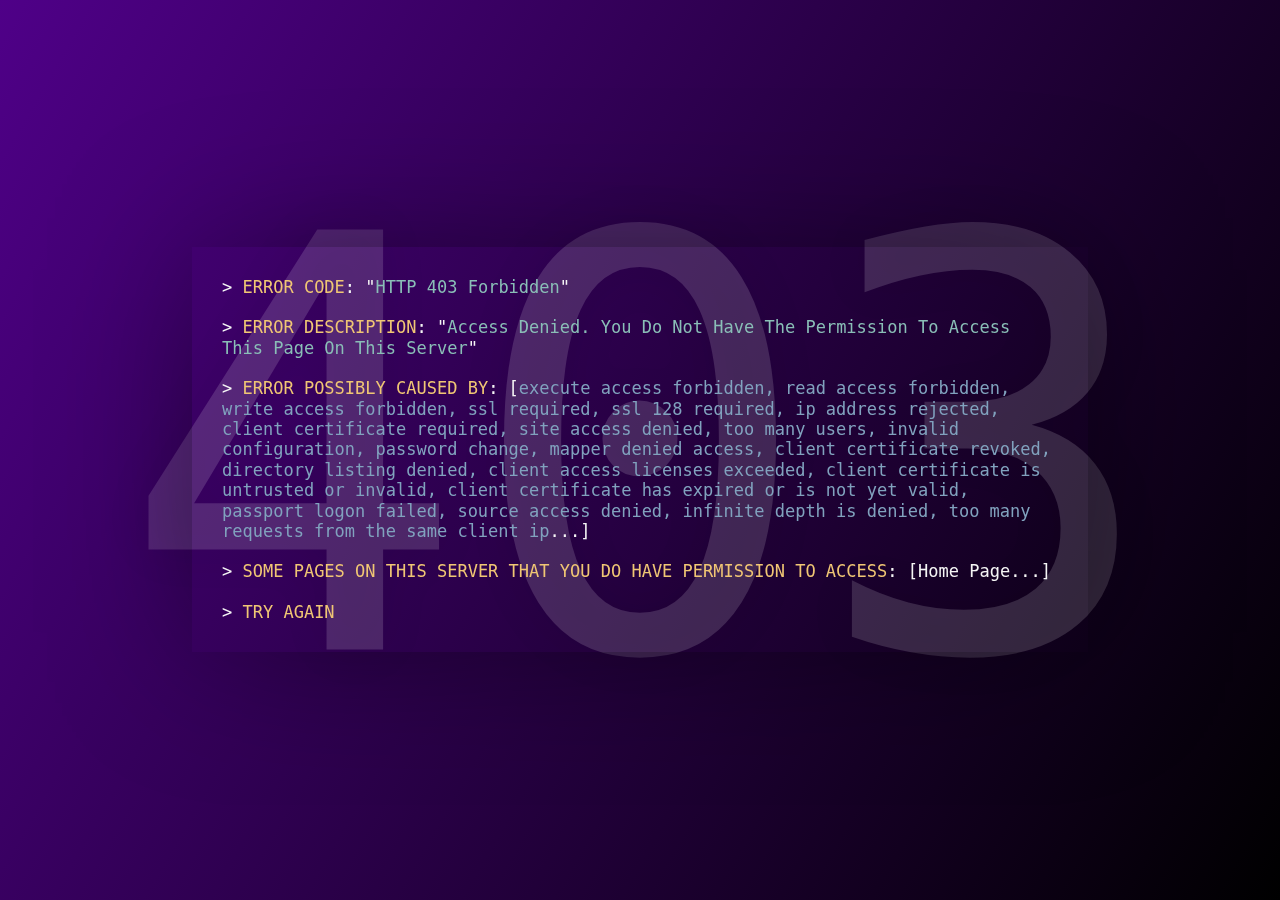
<file: forbidden.html>
<!DOCTYPE html>
<html lang="en" class="no-js">
  <head>
    <meta charset="utf-8" />
    <meta http-equiv="X-UA-Compatible" content="IE=edge" />
    <meta name="viewport" content="width=device-width, initial-scale=1" />
    <title>Forbidden 403</title>
    <meta name="robots" content="noindex" />
    <meta name="googlebot" content="noindex" />
    <link
      rel="icon"
      type="image/x-icon"
      href="https://raw.githubusercontent.com/giovannilamarmoraproject/Portfolio/cd15a57f99b8cfdd8d3f29e4d7d0f3b52004c47d/assets/img/logo.svg"
    />
    <link
      href="https://fonts.googleapis.com/css?family=IBM+Plex+Sans:400,600"
      rel="stylesheet"
    />
    <script src="https://cdn.jsdelivr.net/npm/sweetalert2@11"></script>
    <script src="https://ajax.googleapis.com/ajax/libs/jquery/3.7.1/jquery.min.js"></script>
    <link href="./css/forbidden.css" rel="stylesheet" />
    <script src="./js/forbidden.js"></script>
  </head>

  <body>
    <h1>403</h1>
    <div>
      <p>> <span>ERROR CODE</span>: "<i>HTTP 403 Forbidden</i>"</p>
      <p>
        > <span>ERROR DESCRIPTION</span>: "<i
          >Access Denied. You Do Not Have The Permission To Access This Page On
          This Server</i
        >"
      </p>
      <p>
        > <span>ERROR POSSIBLY CAUSED BY</span>: [<b id="error"
          >execute access forbidden, read access forbidden, write access
          forbidden, ssl required, ssl 128 required, ip address rejected, client
          certificate required, site access denied, too many users, invalid
          configuration, password change, mapper denied access, client
          certificate revoked, directory listing denied, client access licenses
          exceeded, client certificate is untrusted or invalid, client
          certificate has expired or is not yet valid, passport logon failed,
          source access denied, infinite depth is denied, too many requests from
          the same client ip</b
        >...]
      </p>
      <p>
        >
        <span
          >SOME PAGES ON THIS SERVER THAT YOU DO HAVE PERMISSION TO ACCESS</span
        >: [<a href="/">Home Page</a>...]
      </p>
      <p>> <span>TRY AGAIN</span></p>
    </div>
  </body>
</html>
</file>
<file: css/forbidden.css>
@import url("https://fonts.googleapis.com/css?family=Share+Tech+Mono|Montserrat:700");

* {
  margin: 0;
  padding: 0;
  border: 0;
  font-size: 100%;
  font: inherit;
  vertical-align: baseline;
  box-sizing: border-box;
  color: inherit;
}

body {
  background-image: linear-gradient(120deg, #4f0088 0%, #000000 100%);
  height: 100vh;
}

h1 {
  font-size: 45vw;
  text-align: center;
  position: fixed;
  width: 100vw;
  z-index: 1;
  color: #ffffff26;
  text-shadow: 0 0 50px rgba(0, 0, 0, 0.07);
  top: 50%;
  transform: translateY(-50%);
  font-family: "Montserrat", monospace;
}

div {
  background: rgba(0, 0, 0, 0);
  width: 70vw;
  position: relative;
  top: 50%;
  transform: translateY(-50%);
  margin: 0 auto;
  padding: 30px 30px 10px;
  box-shadow: 0 0 150px -20px rgba(0, 0, 0, 0.5);
  z-index: 3;
}

P {
  font-family: "Share Tech Mono", monospace;
  color: #f5f5f5;
  margin: 0 0 20px;
  font-size: 17px;
  line-height: 1.2;
}

span {
  color: #f0c674;
}

i {
  color: #8abeb7;
}

div a {
  text-decoration: none;
}

b {
  color: #81a2be;
}

a.avatar {
  position: fixed;
  bottom: 15px;
  right: -100px;
  animation: slide 0.5s 4.5s forwards;
  display: block;
  z-index: 4;
}

a.avatar img {
  border-radius: 100%;
  width: 44px;
  border: 2px solid white;
}

@keyframes slide {
  from {
    right: -100px;
    transform: rotate(360deg);
    opacity: 0;
  }
  to {
    right: 15px;
    transform: rotate(0deg);
    opacity: 1;
  }
}
</file>
